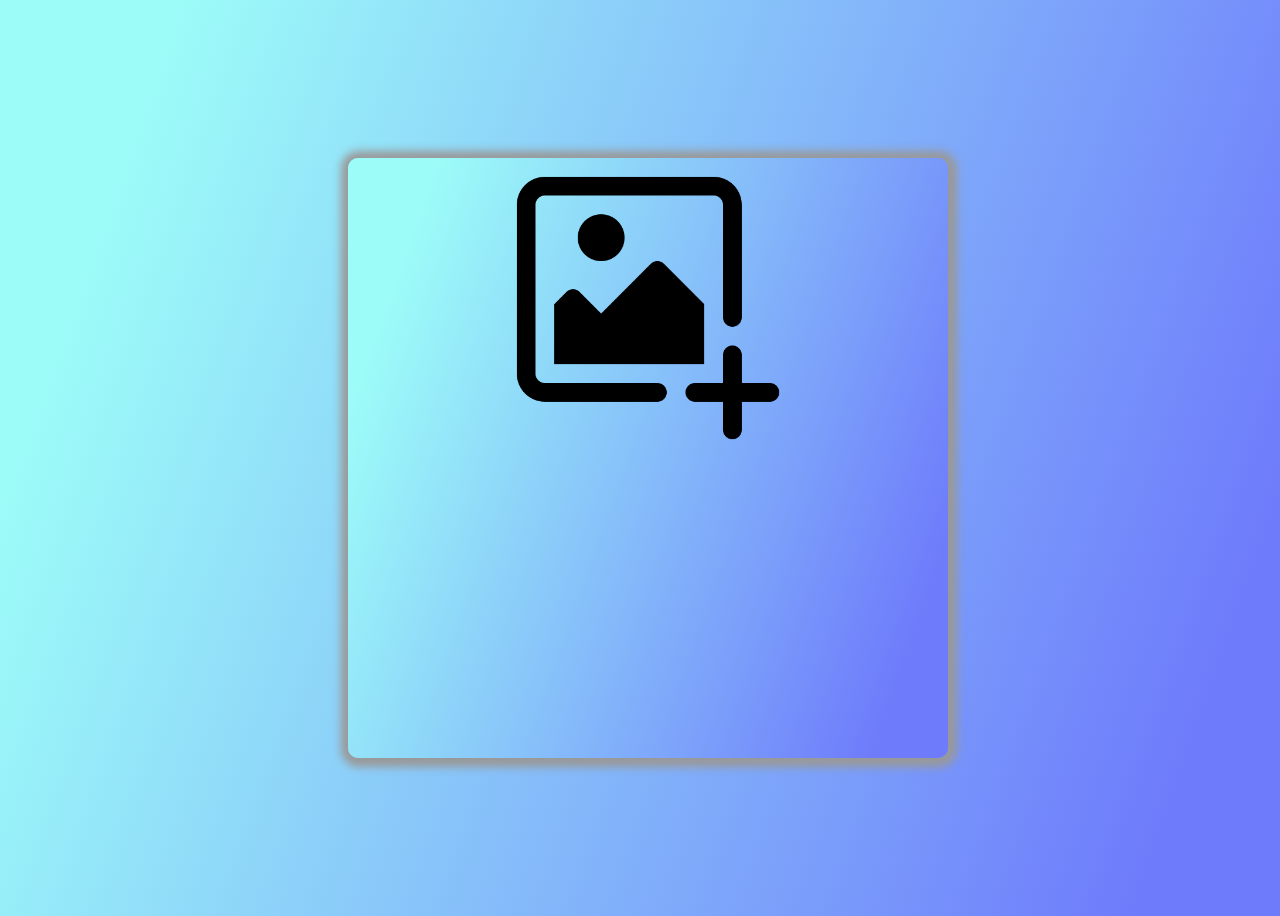
<file: memories.html>
<!DOCTYPE html>
<html lang="en">
<head>
    <meta charset="UTF-8">
    <meta name="viewport" content="width=<device-width>, initial-scale=1.0">
    <title>Document</title>
    <link rel="stylesheet" href="../css/memorystyle.css">
</head>
<body>
    <div class = "container">
        <img src="insert.png" >
    </div>
</body>
</html>
</file>
<file: css/memorystyle.css>
body{
    background-image: linear-gradient( 109.6deg, rgba(156,252,248,1) 11.2%, rgba(110,123,251,1) 91.1% );
    display: flex;
    justify-content: center;
    align-items: center;
    width: 100vw;
    height: 100vh;
    overflow: hidden;
    
}

.container {
    display: flex;
    height: 600px;
    width: 600px;
    background-image: linear-gradient( 109.6deg, rgba(156,252,248,1) 11.2%, rgba(110,123,251,1) 91.1% );
    box-shadow: 1px 1px 8px 8px #999;
    flex-direction: column;
    border-radius: 10px;
}

.container img{
    height: 300px;
    width: 300px;
    align-self: center;
}
</file>
